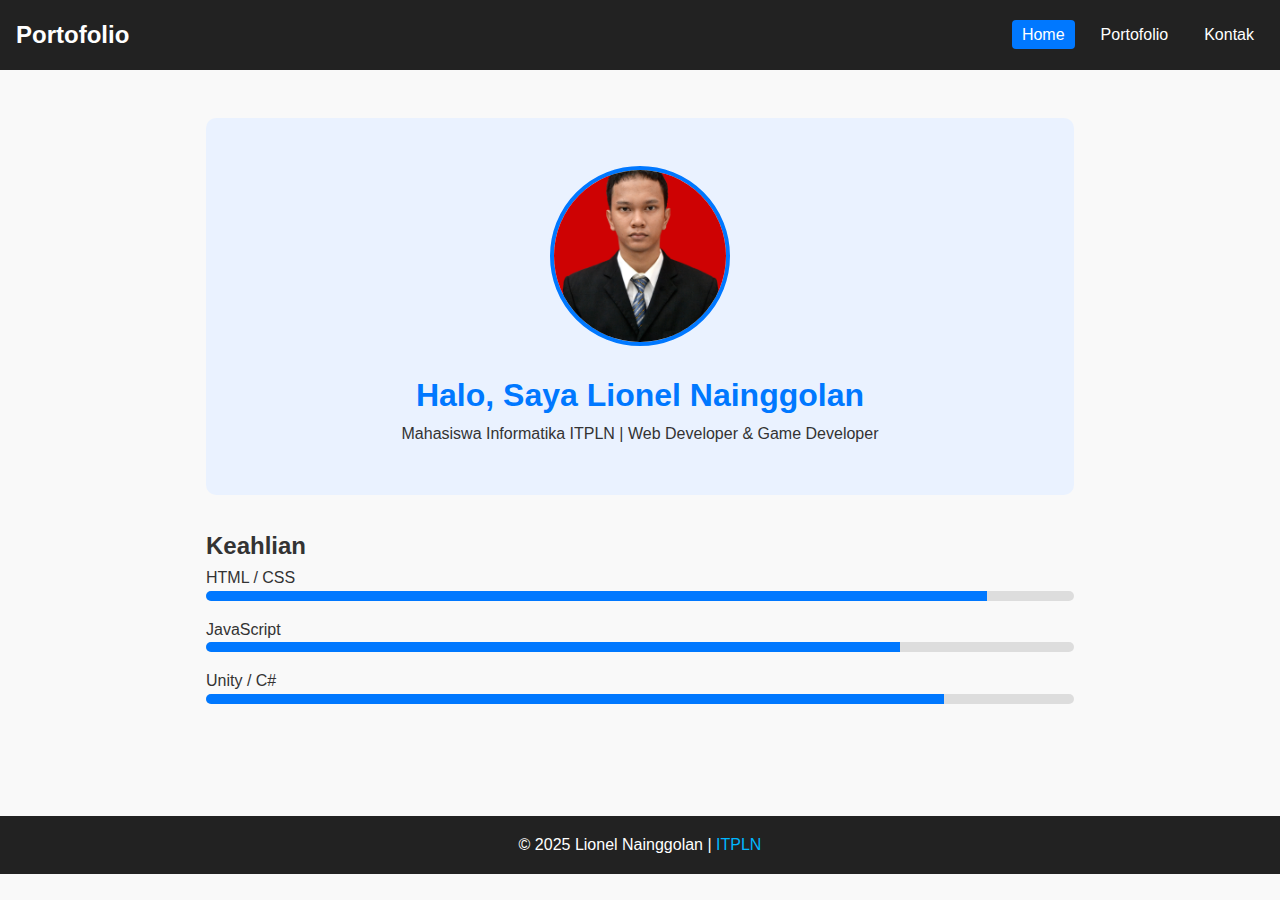
<file: index.html>
<!DOCTYPE html>
<html lang="id">
<head>
  <meta charset="UTF-8">
  <meta name="viewport" content="width=device-width, initial-scale=1.0">
  <title>Home - Lionel Nainggolan</title>
  <link rel="stylesheet" href="style.css">
</head>
<body>

<header>
  <nav>
    <h2>Portofolio</h2>
    <ul>
      <li><a href="index.html" class="active">Home</a></li>
      <li><a href="portofolio.html">Portofolio</a></li>
      <li><a href="contact.html">Kontak</a></li>
    </ul>
  </nav>
</header>

<section id="home">
  <div class="hero">
    <img src="DSC_0450.JPG" alt="Foto Profil Lionel">
    <h1>Halo, Saya Lionel Nainggolan</h1>
    <p>Mahasiswa Informatika ITPLN | Web Developer & Game Developer</p>
  </div>

  <div style="margin-top:2rem;">
    <h2>Keahlian</h2>
    <p>HTML / CSS</p>
    <div class="progress"><div style="width:90%"></div></div>
    <p>JavaScript</p>
    <div class="progress"><div style="width:80%"></div></div>
    <p>Unity / C#</p>
    <div class="progress"><div style="width:85%"></div></div>
  </div>
</section>

<footer>
  © 2025 Lionel Nainggolan | <a href="https://itpln.ac.id">ITPLN</a>
</footer>

</body>
</html>
</file>
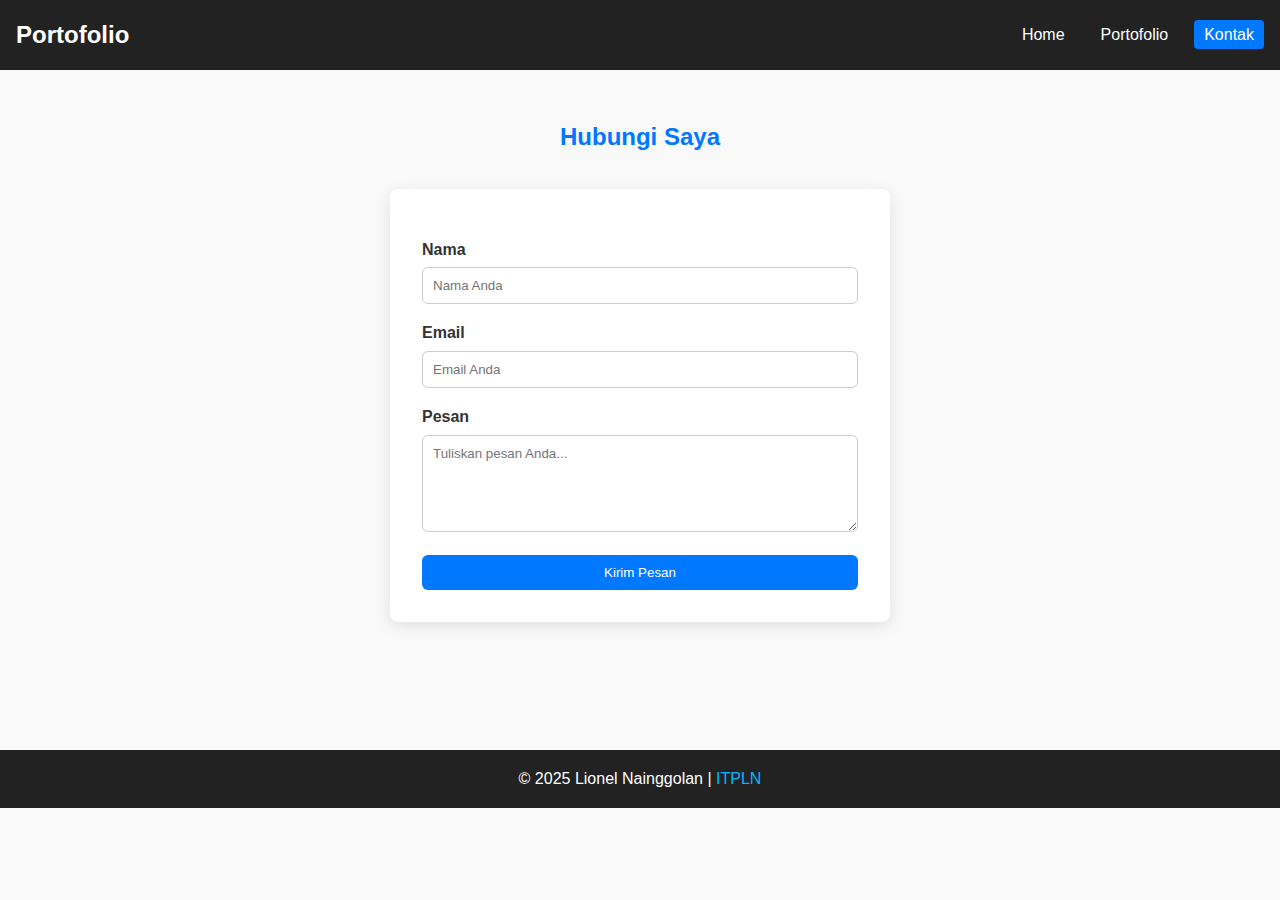
<file: contact.html>
<!DOCTYPE html>
<html lang="id">
<head>
  <meta charset="UTF-8">
  <meta name="viewport" content="width=device-width, initial-scale=1.0">
  <title>Kontak Saya</title>
  <link rel="stylesheet" href="style.css">
</head>
<body>

<header>
  <nav>
    <h2>Portofolio</h2>
    <ul>
      <li><a href="index.html">Home</a></li>
      <li><a href="portofolio.html">Portofolio</a></li>
      <li><a href="contact.html" class="active">Kontak</a></li>
    </ul>
  </nav>
</header>

<section id="contact">
  <h2 style="text-align:center; color:#0078ff;">Hubungi Saya</h2>
  <form>
    <label for="nama">Nama</label>
    <input type="text" id="nama" placeholder="Nama Anda" required>

    <label for="email">Email</label>
    <input type="email" id="email" placeholder="Email Anda" required>

    <label for="pesan">Pesan</label>
    <textarea id="pesan" rows="5" placeholder="Tuliskan pesan Anda..."></textarea>

    <button type="submit">Kirim Pesan</button>
  </form>
</section>

<footer>
  © 2025 Lionel Nainggolan | <a href="https://itpln.ac.id">ITPLN</a>
</footer>

</body>
</html>
</file>
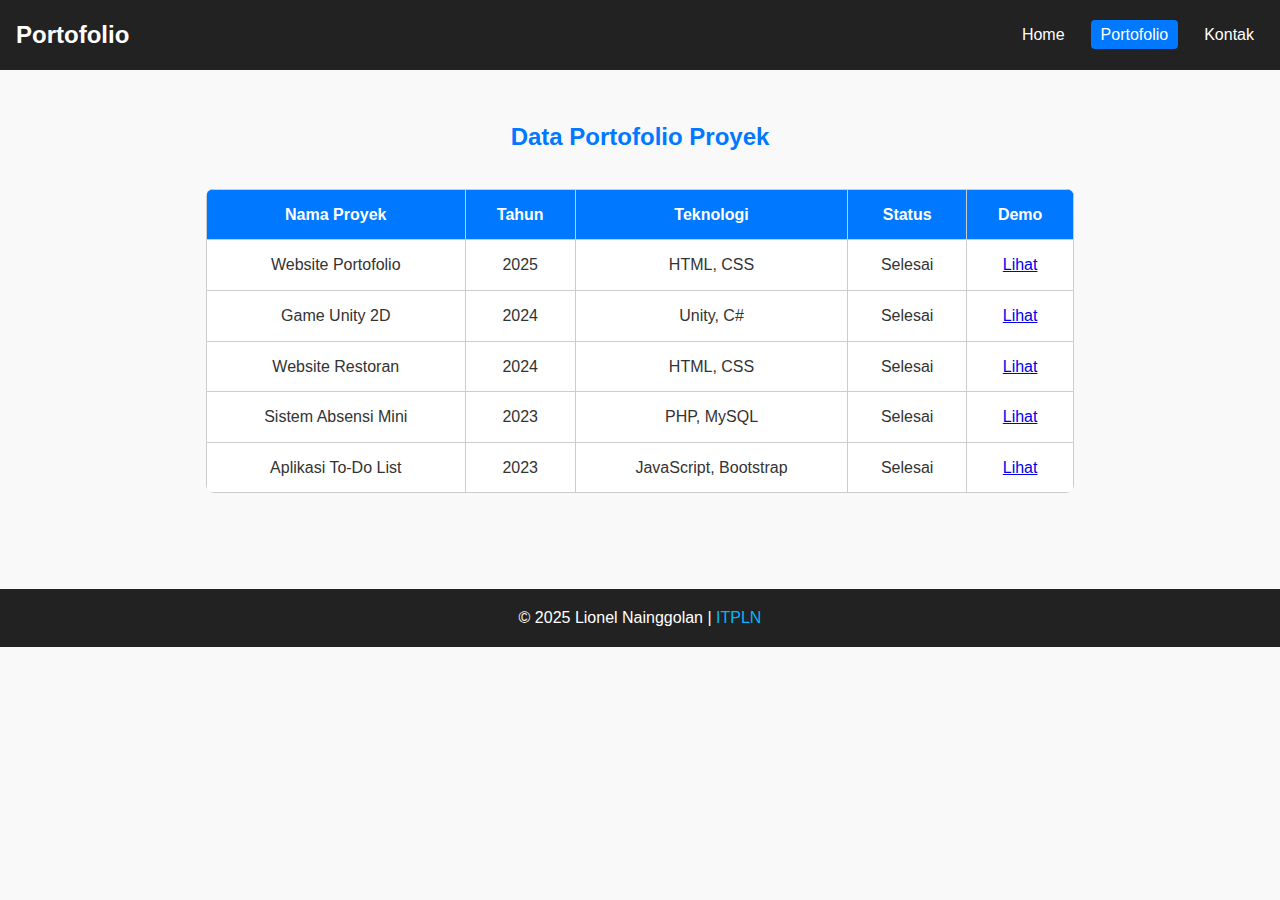
<file: portofolio.html>
<!DOCTYPE html>
<html lang="id">
<head>
  <meta charset="UTF-8">
  <meta name="viewport" content="width=device-width, initial-scale=1.0">
  <title>Portofolio Saya</title>
  <link rel="stylesheet" href="style.css">
</head>
<body>

<header>
  <nav>
    <h2>Portofolio</h2>
    <ul>
      <li><a href="index.html">Home</a></li>
      <li><a href="portofolio.html" class="active">Portofolio</a></li>
      <li><a href="contact.html">Kontak</a></li>
    </ul>
  </nav>
</header>

<section id="portofolio">
  <h2 style="text-align:center; color:#0078ff;">Data Portofolio Proyek</h2>
  <div style="overflow-x:auto;">
    <table>
      <thead>
        <tr>
          <th>Nama Proyek</th>
          <th>Tahun</th>
          <th>Teknologi</th>
          <th>Status</th>
          <th>Demo</th>
        </tr>
      </thead>
      <tbody>
        <tr>
            <td>Website Portofolio</td>
            <td>2025</td>
            <td>HTML, CSS</td>
            <td>Selesai</td>
            <td><a href="#">Lihat</a></td>
        </tr>
        <tr>
            <td>Game Unity 2D</td>
            <td>2024</td>
            <td>Unity, C#</td>
            <td>Selesai</td>
            <td><a href="#">Lihat</a></td>
        </tr>
        <tr>
            <td>Website Restoran</td>
            <td>2024</td>
            <td>HTML, CSS</td>
            <td>Selesai</td>
            <td><a href="#">Lihat</a></td>
        </tr>
        <tr>
            <td>Sistem Absensi Mini</td>
            <td>2023</td>
            <td>PHP, MySQL</td>
            <td>Selesai</td>
            <td><a href="#">Lihat</a></td>
        </tr>
        <tr>
            <td>Aplikasi To-Do List</td>
            <td>2023</td>
            <td>JavaScript, Bootstrap</td>
            <td>Selesai</td>
            <td><a href="#">Lihat</a></td>
        </tr>
      </tbody>
    </table>
  </div>
</section>

<footer>
  © 2025 Lionel Nainggolan | <a href="https://itpln.ac.id">ITPLN</a>
</footer>

</body>
</html>
</file>
<file: style.css>
* { margin:0; padding:0; box-sizing:border-box; font-family:"Poppins",sans-serif; }
body { background:#f9f9f9; color:#333; line-height:1.6; }

/* HEADER & NAV */
header { background:#222; color:white; padding:1rem; position:sticky; top:0; z-index:10; }
nav { display:flex; justify-content:space-between; align-items:center; flex-wrap:wrap; }
nav ul { display:flex; gap:1rem; list-style:none; }
nav a { color:white; text-decoration:none; padding:6px 10px; border-radius:4px; transition:0.3s; }
nav a:hover, nav a.active { background:#0078ff; }

/* MAIN CONTENT */
/* display:none dihapus agar halaman langsung tampil */
section { padding:3rem 1rem; max-width:900px; margin:auto; animation:fade 0.4s ease-in-out; }

@keyframes fade { from { opacity:0; transform:translateY(10px); } to { opacity:1; transform:translateY(0); } }

/* HOME STYLES */
.hero { text-align:center; padding:3rem 1rem; background:#eaf2ff; border-radius:10px; }
.hero img { width:180px; height:180px; border-radius:50%; border:4px solid #0078ff; object-fit: cover; }
.hero h1 { margin-top:1rem; color:#0078ff; }

.progress { background:#ddd; border-radius:10px; overflow:hidden; margin-bottom:1rem; }
.progress div { background:#0078ff; height:10px; }

/* PORTFOLIO STYLES */
table { width:100%; background:white; border-collapse:collapse; border-radius:8px; overflow:hidden; margin-top: 2rem; }
th,td { padding:12px; border:1px solid #ccc; text-align:center; }
th { background:#0078ff; color:white; }

/* KONTAK STYLES */
form { background:white; padding:2rem; max-width:500px; margin:2rem auto; border-radius:8px; box-shadow: 0 4px 15px rgba(0,0,0,0.1); }
label { display:block; margin-top:1rem; font-weight: bold; }
input, textarea { width:100%; padding:10px; margin-top:5px; border:1px solid #ccc; border-radius:6px; }
button { margin-top:1rem; padding:10px; width:100%; background:#0078ff; color:white; border:none; border-radius:6px; cursor: pointer; transition: 0.3s; }
button:hover { background:#005bb5; }

/* FOOTER */
footer { background:#222; color:white; text-align:center; padding:1rem; margin-top:3rem; }
footer a { color:#00b7ff; text-decoration: none; }

@media(max-width:600px){
  nav ul { flex-direction:column; gap: 0.5rem; margin-top: 1rem; width: 100%; }
  nav ul li { width: 100%; text-align: center; }
  nav a { display: block; }
}
</file>
